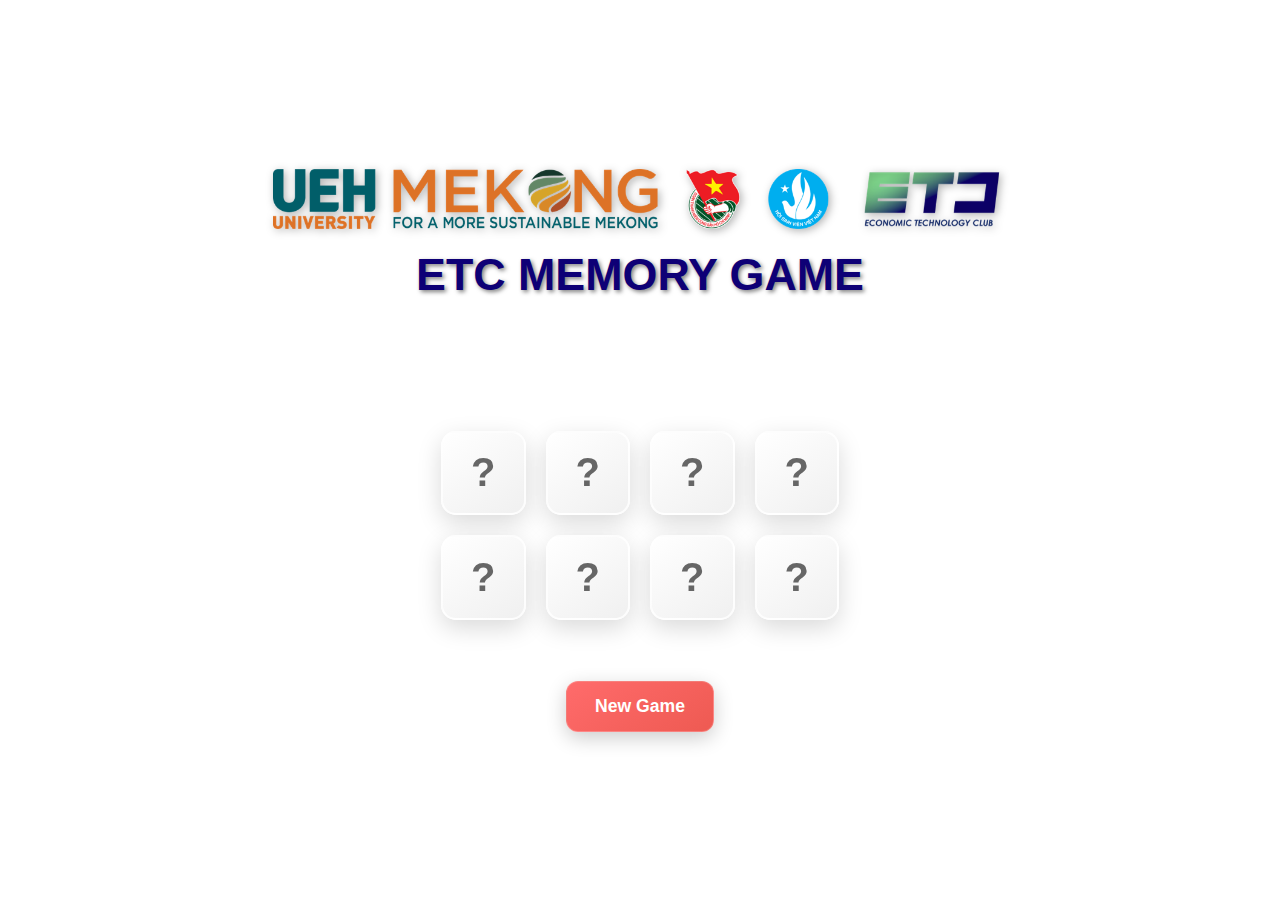
<file: index.html>
<!DOCTYPE html>
<html lang="en">
<head>
    <meta charset="UTF-8">
    <meta name="viewport" content="width=device-width, initial-scale=1.0">
    <title>ETC Memory Game</title>
    <style>
        * {
            margin: 0;
            padding: 0;
            box-sizing: border-box;
        }

        body {
            font-family: 'Segoe UI', Tahoma, Geneva, Verdana, sans-serif;
            background: white;
            min-height: 100vh;
            display: flex;
            flex-direction: column;
            align-items: center;
            justify-content: center;
            padding: 20px;
        }

        .game-container {
            text-align: center;
            max-width: 600px;
            width: 100%;
        }

        .title-container {
            display: flex;
            align-items: center;
            justify-content: center;
            gap: 20px;
            margin-bottom: 30px;
            flex-wrap: wrap;
        }

            .title-container img {
                height: 60px;
                width: auto;
                filter: drop-shadow(2px 2px 4px rgba(0,0,0,0.3));
            }

        h1 {
            font-size: 2.8rem;
            text-shadow: 2px 2px 4px rgba(0,0,0,0.5);
            margin: 0;
            color: #0e0076;
            font-weight: bold;
        }

        .game-stats {
            margin-bottom: 25px;
        }

        .stat {
            background: rgba(255,255,255,0.25);
            padding: 12px 24px;
            border-radius: 12px;
            backdrop-filter: blur(15px);
            font-size: 1.3rem;
            display: inline-block;
            color: white;
            font-weight: 600;
            border: 1px solid rgba(255,255,255,0.2);
        }

        .game-board {
            display: grid;
            grid-template-columns: repeat(4, 1fr);
            grid-template-rows: repeat(2, 1fr);
            gap: 20px;
            margin-bottom: 35px;
            padding: 25px;
            background: rgba(255,255,255,0.15);
            border-radius: 20px;
            backdrop-filter: blur(20px);
            max-width: 450px;
            margin-left: auto;
            margin-right: auto;
            border: 1px solid rgba(255,255,255,0.2);
        }

        .card {
            aspect-ratio: 1;
            background: linear-gradient(145deg, #ffffff, #f0f0f0);
            border-radius: 15px;
            cursor: pointer;
            display: flex;
            align-items: center;
            justify-content: center;
            font-size: 2.5rem;
            font-weight: bold;
            color: #666;
            transition: all 0.4s cubic-bezier(0.4, 0, 0.2, 1);
            position: relative;
            box-shadow: 0 8px 25px rgba(0,0,0,0.15);
            border: 2px solid rgba(255,255,255,0.8);
            overflow: hidden;
        }

            .card:hover {
                transform: translateY(-3px) scale(1.02);
                box-shadow: 0 12px 35px rgba(0,0,0,0.25);
            }

            .card.flipped {
                background: linear-gradient(145deg, #4CAF50, #45a049);
                color: white;
                border-color: #4CAF50;
            }

            .card.matched {
                background: linear-gradient(145deg, #2196F3, #1976D2);
                color: white;
                transform: scale(0.95);
                cursor: default;
                border-color: #2196F3;
            }

            .card.wrong {
                background: linear-gradient(145deg, #f44336, #d32f2f);
                animation: shake 0.6s ease-in-out;
                border-color: #f44336;
            }

            .card img {
                width: 60px;
                height: auto;
                object-fit: cover;
                border-radius: 10px;
                box-shadow: 0 2px 8px rgba(0,0,0,0.2);
            }

        @keyframes shake {
            0%, 100% {
                transform: translateX(0);
            }

            20% {
                transform: translateX(-8px);
            }

            40% {
                transform: translateX(8px);
            }

            60% {
                transform: translateX(-6px);
            }

            80% {
                transform: translateX(6px);
            }
        }

        .controls {
            display: flex;
            gap: 20px;
            justify-content: center;
            flex-wrap: wrap;
        }

        button {
            background: linear-gradient(145deg, #FF6B6B, #ee5a52);
            color: white;
            border: none;
            padding: 14px 28px;
            border-radius: 12px;
            cursor: pointer;
            font-size: 1.1rem;
            font-weight: bold;
            transition: all 0.3s ease;
            box-shadow: 0 6px 20px rgba(0,0,0,0.2);
            border: 1px solid rgba(255,255,255,0.2);
        }

            button:hover {
                transform: translateY(-2px);
                box-shadow: 0 8px 25px rgba(0,0,0,0.3);
                background: linear-gradient(145deg, #ff5252, #d32f2f);
            }

            button:active {
                transform: translateY(0);
            }

        .win-message {
            position: fixed;
            top: 50%;
            left: 50%;
            transform: translate(-50%, -50%);
            background: linear-gradient(145deg, #4CAF50, #45a049);
            color: white;
            padding: 40px;
            border-radius: 20px;
            font-size: 1.6rem;
            text-align: center;
            box-shadow: 0 15px 40px rgba(0,0,0,0.4);
            z-index: 1000;
            display: none;
            border: 2px solid rgba(255,255,255,0.3);
            backdrop-filter: blur(10px);
        }

            .win-message button {
                margin-top: 20px;
                background: linear-gradient(145deg, #ffffff, #f0f0f0);
                color: #4CAF50;
                font-weight: bold;
                margin-left: 10px;
                margin-right: 10px;
            }

                .win-message button:hover {
                    background: linear-gradient(145deg, #f0f0f0, #e0e0e0);
                    transform: translateY(-2px);
                }

            .win-message .apply-btn {
                background: linear-gradient(145deg, #4CAF50, #45a049) !important;
                color: white !important;
            }

                .win-message .apply-btn:hover {
                    background: linear-gradient(145deg, #45a049, #388e3c) !important;
                    transform: translateY(-2px);
                }

        @media (max-width: 480px) {
            .title-container {
                flex-direction: column;
                gap: 15px;
            }

                .title-container img {
                    height: 50px;
                }

            .game-board {
                gap: 12px;
                padding: 20px;
                max-width: 350px;
            }

            .card {
                font-size: 2rem;
            }

            h1 {
                font-size: 2.2rem;
            }
        }
    </style>
</head>
<body>
    <div class="game-container">
        <div class="title-container">
            <img src="logos.png" alt="ETC Logo">
            <h1>ETC MEMORY GAME</h1>
        </div>

        <div class="game-stats">
            <div class="stat">Matches: <span id="matches">0</span> / 4</div>
        </div>

        <div class="game-board" id="gameBoard"></div>

        <div class="controls">
            <button onclick="newGame()">New Game</button>
        </div>
    </div>

    <div class="win-message" id="winMessage">
        🎉 Congratulations! 🎉<br>
        Apply to ETC here!<br>
        Đăng ký Tuyển Cộng tác viên tại đây!<br>
        <button onclick="closeWinMessage()">Play Again</button>
        <button onclick="applyNow()" class="apply-btn">Apply Now</button>
    </div>

    <script>
        // Game state
        let game = {
            cards: [],
            flippedCards: [],
            matches: 0,
            isGameOver: false,
            canFlip: true
        };

        // Image paths for the 4 pairs
        const images = [
            'ueh_mekong.png',
            'doan_thanh_nien.png',
            'hoi_sinh_vien.png',
            'etc.png'
        ];

        // Initialize game
        function initGame() {
            // Create pairs of images (8 cards total)
            const cardImages = [...images, ...images];

            // Shuffle the cards
            for (let i = cardImages.length - 1; i > 0; i--) {
                const j = Math.floor(Math.random() * (i + 1));
                [cardImages[i], cardImages[j]] = [cardImages[j], cardImages[i]];
            }

            // Create card objects
            game.cards = cardImages.map((image, index) => ({
                id: index,
                image: image,
                isFlipped: false,
                isMatched: false
            }));

            // Reset game state
            game.flippedCards = [];
            game.matches = 0;
            game.isGameOver = false;
            game.canFlip = true;

            // Render the board
            renderBoard();
            updateStats();
        }

        // Render the game board
        function renderBoard() {
            const board = document.getElementById('gameBoard');
            board.innerHTML = '';

            game.cards.forEach((card, index) => {
                const cardElement = document.createElement('div');
                cardElement.className = 'card';
                cardElement.onclick = () => flipCard(index);

                if (card.isFlipped || card.isMatched) {
                    // Show the image
                    const img = document.createElement('img');
                    img.src = card.image;
                    img.alt = 'Memory card';
                    img.onerror = () => {
                        // Fallback if image doesn't load
                        cardElement.innerHTML = '📷';
                    };
                    cardElement.appendChild(img);

                    if (card.isMatched) {
                        cardElement.classList.add('matched');
                    } else if (card.isFlipped) {
                        cardElement.classList.add('flipped');
                    }
                } else {
                    // Show question mark
                    cardElement.textContent = '?';
                }

                board.appendChild(cardElement);
            });
        }

        // Flip a card
        function flipCard(index) {
            // Check if we can flip cards
            if (!game.canFlip || game.isGameOver) return;
            if (game.flippedCards.length >= 2) return;

            const card = game.cards[index];

            // Can't flip already flipped or matched cards
            if (card.isFlipped || card.isMatched) return;

            // Flip the card
            card.isFlipped = true;
            game.flippedCards.push(index);
            renderBoard();

            // Check for match when 2 cards are flipped
            if (game.flippedCards.length === 2) {
                game.canFlip = false;
                setTimeout(checkMatch, 1000);
            }
        }

        // Check if two flipped cards match
        function checkMatch() {
            const [firstIndex, secondIndex] = game.flippedCards;
            const firstCard = game.cards[firstIndex];
            const secondCard = game.cards[secondIndex];

            if (firstCard.image === secondCard.image) {
                // Cards match!
                firstCard.isMatched = true;
                secondCard.isMatched = true;
                game.matches++;

                // Check if game is won
                if (game.matches === 4) {
                    game.isGameOver = true;
                    setTimeout(showWinMessage, 500);
                }
            } else {
                // Cards don't match - flip them back
                firstCard.isFlipped = false;
                secondCard.isFlipped = false;

                // Show wrong animation
                const cardElements = document.querySelectorAll('.card');
                cardElements[firstIndex].classList.add('wrong');
                cardElements[secondIndex].classList.add('wrong');

                setTimeout(() => {
                    cardElements[firstIndex].classList.remove('wrong');
                    cardElements[secondIndex].classList.remove('wrong');
                }, 600);
            }

            // Reset flipped cards and allow flipping again
            game.flippedCards = [];
            game.canFlip = true;

            // Re-render and update stats
            renderBoard();
            updateStats();
        }

        // Update game statistics
        function updateStats() {
            document.getElementById('matches').textContent = game.matches;
        }

        // Show win message
        function showWinMessage() {
            document.getElementById('winMessage').style.display = 'block';
        }

        // Close win message and start new game
        function closeWinMessage() {
            document.getElementById('winMessage').style.display = 'none';
            newGame();
        }

        // Apply Now function - opens Google Form
        function applyNow() {
            // Replace this URL with your actual Google Form link
            window.open('https://forms.gle/2pMjNcCWnaqYQhdGA', '_blank');
        }

        // Start a new game
        function newGame() {
            initGame();
        }

        // Start the game when page loads
        initGame();
    </script>
</body>
</html>
</file>
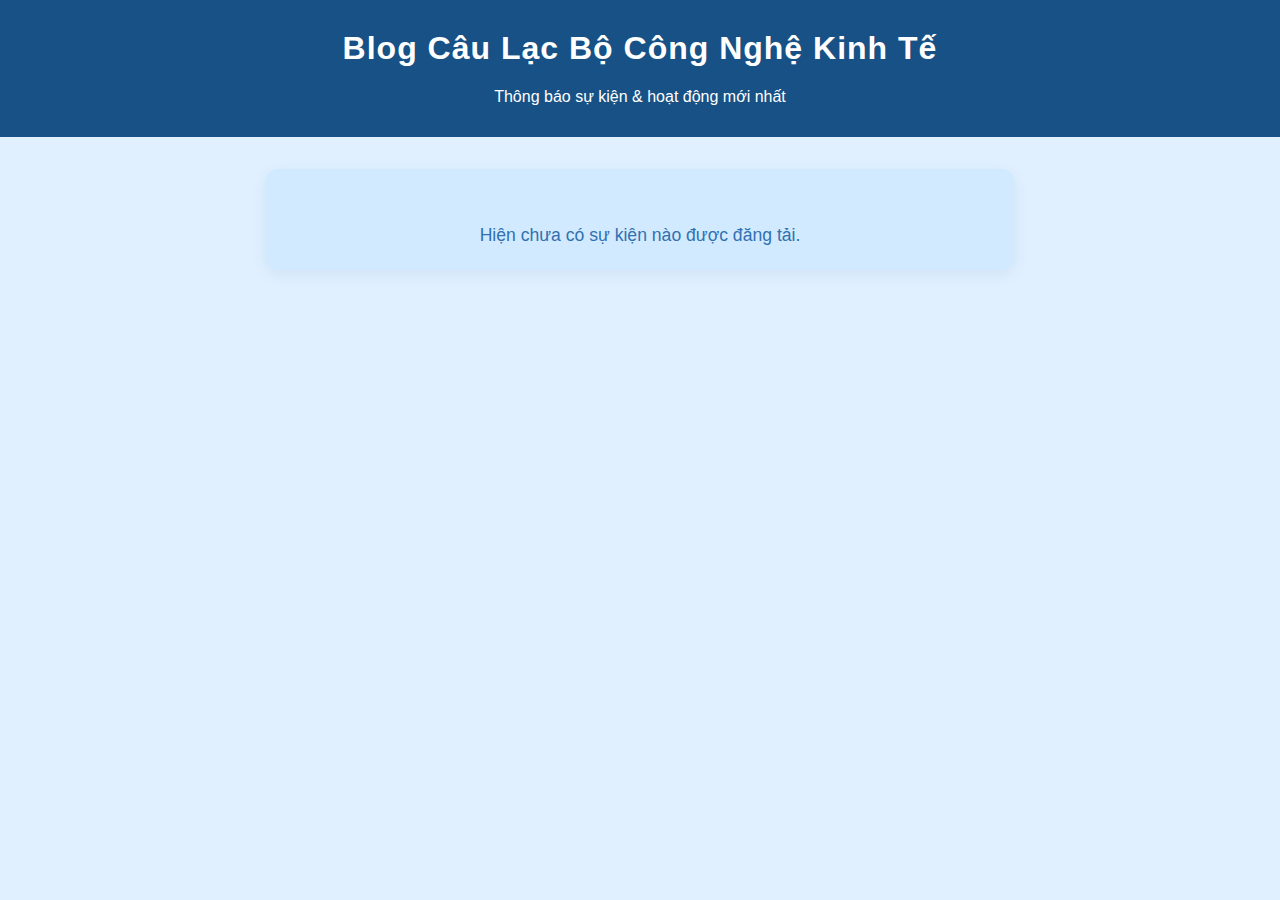
<file: index_Version3.htm>
<!DOCTYPE html>
<html lang="vi">
<head>
    <meta charset="UTF-8">
    <meta name="viewport" content="width=device-width, initial-scale=1.0">
    <title>Blog Câu Lạc Bộ Công Nghệ Kinh Tế</title>
    <style>
        :root {
            --main-blue: #175185;
            --blue-bg: #e0f0ff;
            --light-blue: #d1eaff;
            --text-blue: #175185;
        }
        body {
            font-family: Arial, sans-serif;
            background: var(--blue-bg);
            margin: 0;
            padding: 0;
            color: var(--text-blue);
        }
        header {
            background: var(--main-blue);
            color: white;
            padding: 30px 0 15px 0;
            text-align: center;
        }
        .container {
            max-width: 700px;
            margin: 32px auto;
            background: var(--light-blue);
            border-radius: 12px;
            box-shadow: 0 4px 16px rgba(23,81,133,0.08);
            padding: 24px;
        }
        h1 {
            margin-top: 0;
            letter-spacing: 1px;
        }
        .event {
            border-bottom: 1px solid #b7d3ea;
            margin-bottom: 24px;
            padding-bottom: 16px;
        }
        .event:last-child {
            border-bottom: none;
        }
        .event-title {
            color: var(--main-blue);
            font-size: 1.2em;
            margin-bottom: 4px;
        }
        .event-date {
            color: #3171b0;
            font-size: 0.95em;
            margin-bottom: 8px;
        }
        .event-content {
            color: #175185;
        }
        .no-events {
            color: #3171b0;
            text-align: center;
            font-size: 1.1em;
            margin-top: 32px;
        }
        @media (max-width: 768px) {
            .container {
                margin: 12px;
                padding: 12px;
            }
        }
    </style>
</head>
<body>
    <header>
        <h1>Blog Câu Lạc Bộ Công Nghệ Kinh Tế</h1>
        <p>Thông báo sự kiện & hoạt động mới nhất</p>
    </header>
    <div class="container">
        <div class="no-events">
            Hiện chưa có sự kiện nào được đăng tải.
        </div>
        <!-- Bạn có thể thêm các sự kiện mới ở đây -->
    </div>
</body>
</html>
</file>
